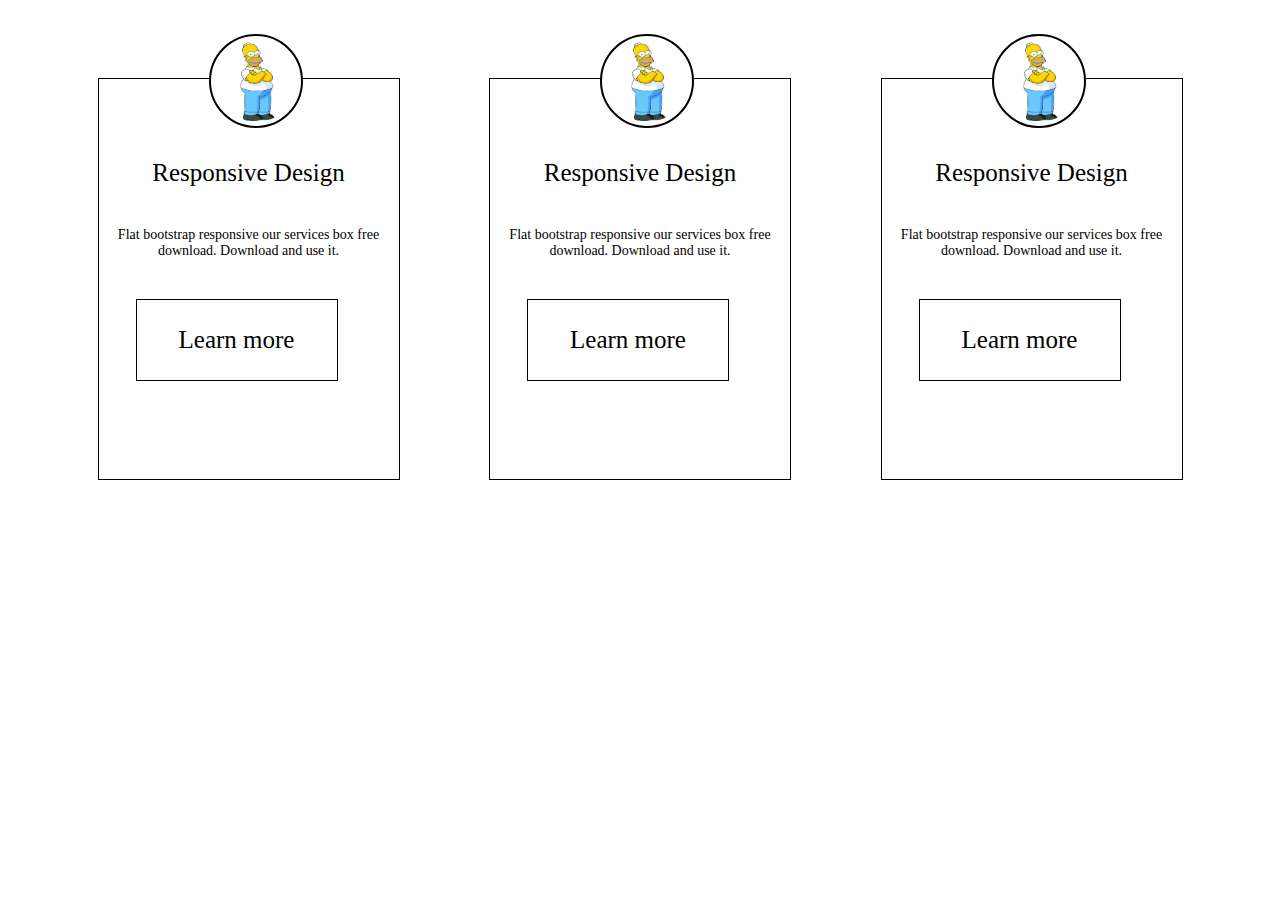
<file: Education/html_css/Lesson 3/main.html>
<!DOCTYPE html>
<html lang="en">
  <head>
    <meta charset="UTF-8" />
    <meta name="viewport" content="width=device-width, initial-scale=1.0" />
    <link rel="stylesheet" href="main.css" />
    <title>homework</title>
  </head>
  <body>
    <div class="wrap">
      <div class="card">
        <div class="round">
          <img src="../Lesson_1/Homer_Simpson.webp" alt="homer" />
        </div>
        <div class="title">Responsive Design</div>
        <div class="text">
          Flat bootstrap responsive our services box free download. Download and
          use it.
        </div>
        <div class="box">
          <div class="boxText">Learn more</div>
        </div>
      </div>
      <div class="card">
        <div class="round">
          <img src="../Lesson_1/Homer_Simpson.webp" alt="homer" />
        </div>
        <div class="title">Responsive Design</div>
        <div class="text">
          Flat bootstrap responsive our services box free download. Download and
          use it.
        </div>
        <div class="box">
          <div class="boxText">Learn more</div>
        </div>
      </div>
      <div class="card">
        <div class="round">
          <img src="../Lesson_1/Homer_Simpson.webp" alt="homer" />
        </div>
        <div class="title">Responsive Design</div>
        <div class="text">
          Flat bootstrap responsive our services box free download. Download and
          use it.
        </div>
        <div class="box">
          <div class="boxText">Learn more</div>
        </div>
      </div>
    </div>
  </body>
</html>
</file>
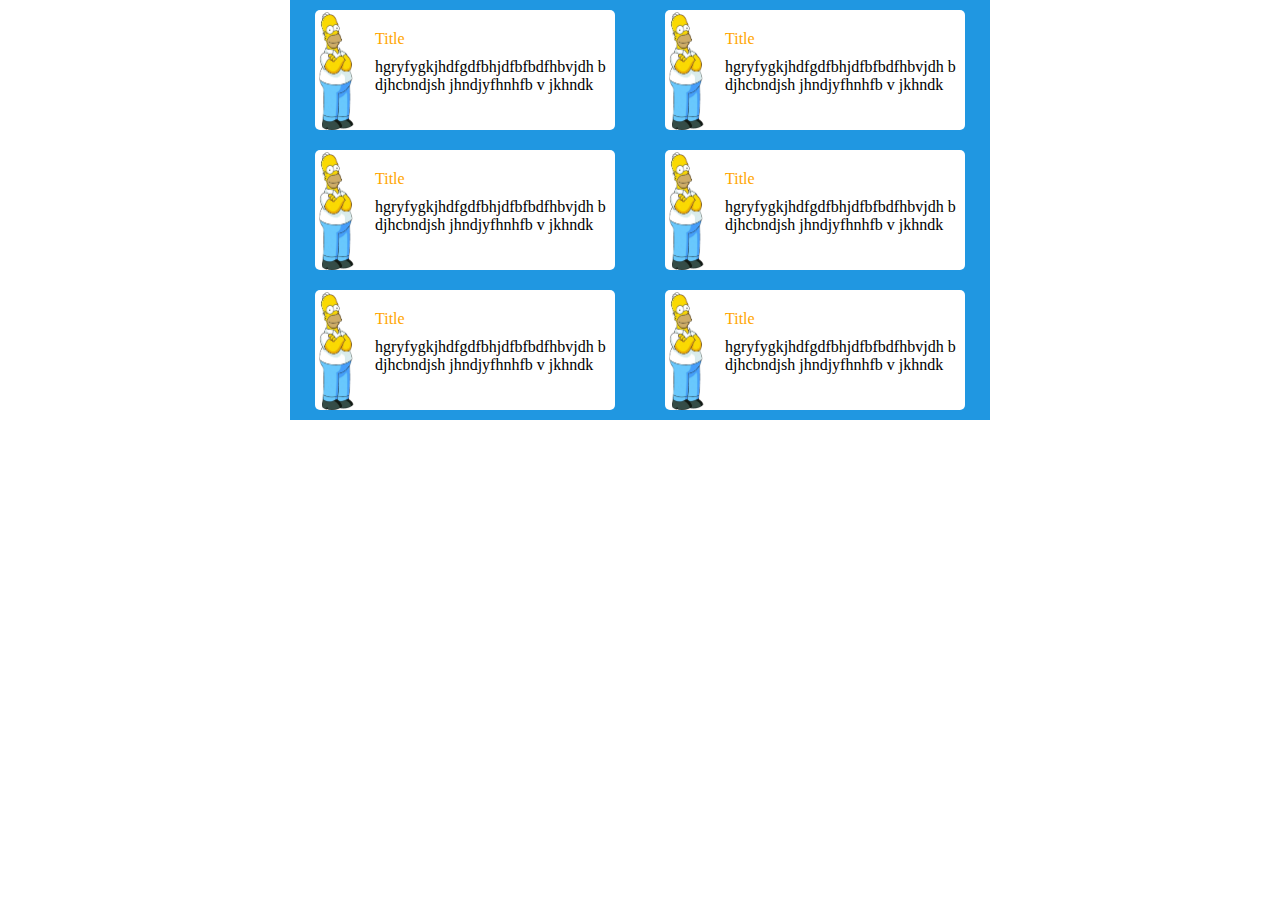
<file: Education/html_css/lesson2/main.html>
<!DOCTYPE html>
<html lang="en">
  <head>
    <meta charset="UTF-8" />
    <meta name="viewport" content="width=device-width, initial-scale=1.0" />
    <!-- <script src="https://fontawesome.com/icons/pen-to-square?f=classic&s=solid"></script> -->
    <link rel="stylesheet" href="main.css" />
    <title>homework</title>
  </head>
  <body>
    <div class="blue-box">
      <div class="container">
        <div class="card">
          <img src="../Lesson_1/Homer_Simpson.webp" alt="homer" />
          <div class="text">
            <div class="title">Title</div>
            <div class="paragraph">
              hgryfygkjhdfgdfbhjdfbfbdfhbvjdh b djhcbndjsh jhndjyfhnhfb v jkhndk
            </div>
          </div>
        </div>
        <div class="card">
          <img src="../Lesson_1/Homer_Simpson.webp" alt="homer" />
          <div class="text">
            <div class="title">Title</div>
            <div class="paragraph">
              hgryfygkjhdfgdfbhjdfbfbdfhbvjdh b djhcbndjsh jhndjyfhnhfb v jkhndk
            </div>
          </div>
        </div>
        <div class="card">
          <img src="../Lesson_1/Homer_Simpson.webp" alt="homer" />
          <div class="text">
            <div class="title">Title</div>
            <div class="paragraph">
              hgryfygkjhdfgdfbhjdfbfbdfhbvjdh b djhcbndjsh jhndjyfhnhfb v jkhndk
            </div>
          </div>
        </div>
      </div>
      <div class="container">
        <div class="card">
          <img src="../Lesson_1/Homer_Simpson.webp" alt="homer" />
          <div class="text">
            <div class="title">Title</div>
            <div class="paragraph">
              hgryfygkjhdfgdfbhjdfbfbdfhbvjdh b djhcbndjsh jhndjyfhnhfb v jkhndk
            </div>
          </div>
        </div>
        <div class="card">
          <img src="../Lesson_1/Homer_Simpson.webp" alt="homer" />
          <div class="text">
            <div class="title">Title</div>
            <div class="paragraph">
              hgryfygkjhdfgdfbhjdfbfbdfhbvjdh b djhcbndjsh jhndjyfhnhfb v jkhndk
            </div>
          </div>
        </div>
        <div class="card">
          <img src="../Lesson_1/Homer_Simpson.webp" alt="homer" />
          <div class="text">
            <div class="title">Title</div>
            <div class="paragraph">
              hgryfygkjhdfgdfbhjdfbfbdfhbvjdh b djhcbndjsh jhndjyfhnhfb v jkhndk
            </div>
          </div>
        </div>
      </div>
    </div>
  </body>
</html>
</file>
<file: Education/html_css/Lesson 3/main.css>
.wrap {
  display: flex;
  justify-content: space-evenly;
}

.card {
  height: 400px;
  width: 300px;
  bottom: border-box;
  border: 1px solid black;
  margin-top: 100px;
  background: white;
  position: relative;
  margin-top: 70px;
  align-items: center;
  justify-content: center;
}

.round {
  width: 90px;
  height: 90px;
  border-radius: 50%;
  border: 2px solid black;
  position: absolute;
  top: -45px;
  left: calc(300px - 190px);
  background-color: white;
  display: flex;
  justify-content: center;
  align-items: center;
}

img {
  height: 80px;
  width: 40px;
  align-items: center;
}

.title {
  color: black;
  font-size: 25px;
  font-family: Georgia, "Times New Roman", Times, serif;
  display: flex;
  justify-content: center;
  margin-top: 80px;
}

.text {
  color: black;
  font-size: 14px;
  font-family: Georgia, "Times New Roman", Times, serif;
  display: flex;
  text-align: center;
  margin-top: 40px;
}
.box {
  margin-top: 40px;
  border: 1px solid black;
  height: 80px;
  width: 200px;
  margin-left: 37px;
  display: flex;
  justify-content: center;
  align-items: center;
}

.boxText {
  color: black;
  font-size: 25px;
  font-family: Georgia, "Times New Roman", Times, serif;
}
</file>
<file: Education/html_css/lesson2/main.css>
body {
  margin: 0;
  display: flex;
  justify-content: center;
}

.blue-box {
  height: 420px;
  width: 700px;
  background: #2097e1;
  display: flex;
}
.container {
  width: 50%;
  height: 100%;
  display: flex;
  flex-direction: column;
  align-items: center;
  justify-content: center;
}

.card {
  width: 300px;
  height: 120px;
  background: white;
  border-radius: 5px;

  margin-top: 10px;
  margin-bottom: 10px;

  display: flex;
}

img {
  width: 40px;
}

.text {
  box-sizing: border-box;
  margin-top: 10px;
}

.title {
  color: orange;
  margin-top: 10px;
  margin-bottom: 10px;
  margin-left: 20px;
}

.paragraph {
  margin-top: 10px;
  margin-bottom: 10px;
  margin-left: 20px;
}
</file>
